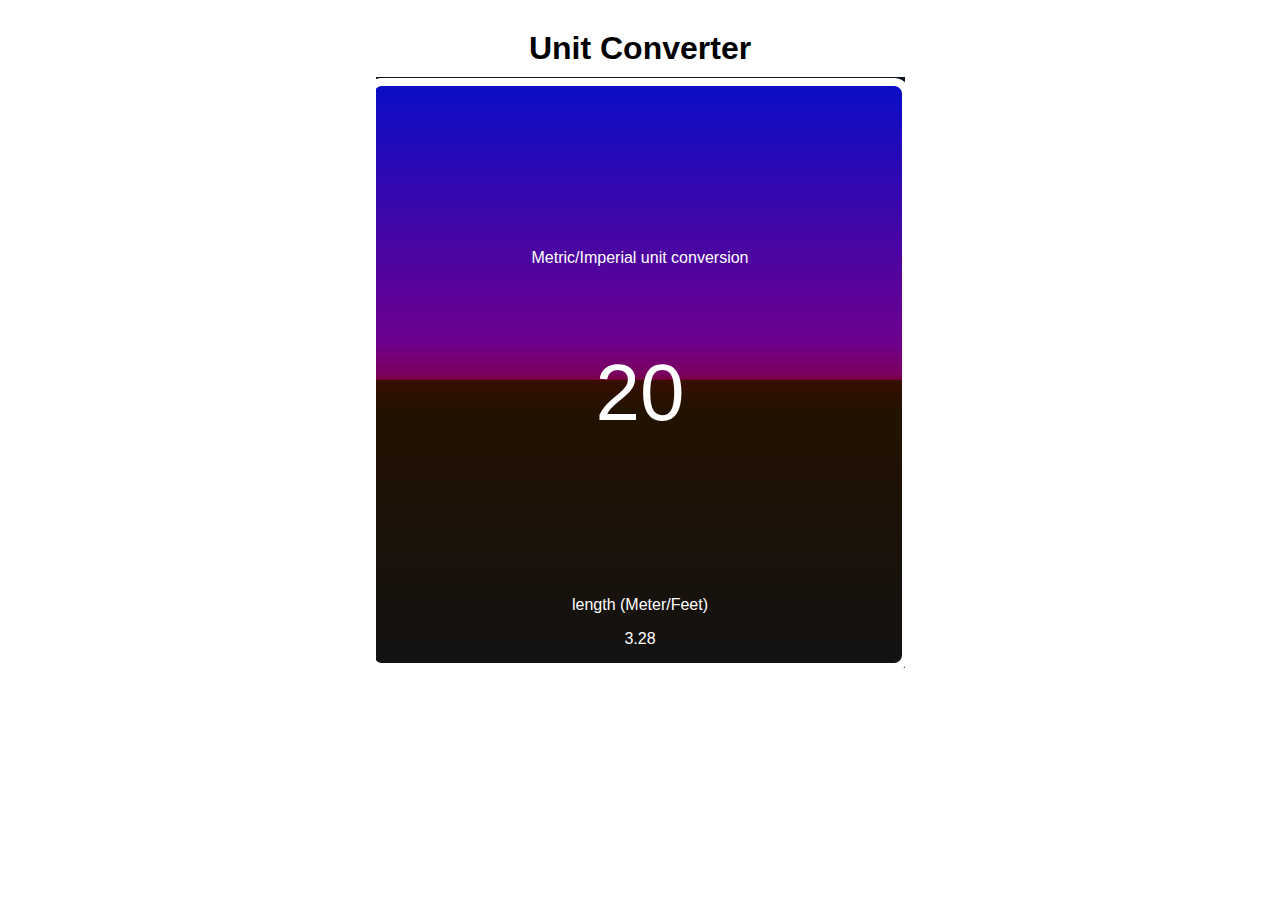
<file: solo project unit converter/index.html>
<!DOCTYPE html>
<html lang="en">
<head>
    <meta charset="UTF-8">
    <meta http-equiv="X-UA-Compatible" content="IE=edge">
    <meta name="viewport" content="width=device-width, initial-scale=1.0">
    <link rel="stylesheet" href="index.css">
    <title>Solo Project</title>
</head>
<body>
    <h1>Unit Converter</h1>
    <div class="container">
        <img src="./Image/unit converter solo project.PNG">
        <div class="imageText">
            <p>Metric/Imperial unit conversion</p>
            <p class="bignumber">20</p>
        </div>
        <div class="imageText2">
            <p>length (Meter/Feet)</p>
            <p id="metfeet">3.28</p>
        </div>
        <br>

        <div class="imageText3">
            <p>length (Liters/Galons)</p>
            <p id="litgal">3.785</p>
        </div>
        <br>

        <div class="imageText4">
            <p>length (Kilograms/Pounds)</p>
            <p id="kilpound">2.2056</p>
        </div>
    </div>

    <script src="index.js"></script>
</body>
</html>
</file>
<file: solo project unit converter/index.css>
html, body {
    margin: 0;
    padding: 0;
}
* body {
    background-image: url("");
    font-family: Arial, Helvetica, sans-serif;
    padding: 20px 0;
    margin: 0;
    text-align: center;
}

h1 {
    margin-top: 10px;
    margin-bottom: 10px;
    text-align: center;

}

h2 {
    font-size: 50px;
    margin-top: 0;
    margin-bottom: 20px;
}
.header{
    text-align: center;
}
/* .container {
    text-align: center;
    color: white;
} */
.imageText{
  position: absolute;
  top: 45%;
  left: 50%;
  transform: translate(-50%, -60%);
  color: white;
}
.bignumber{
    font-size: 80px;
}
.imageText2{
  position: absolute;
  top: 70%;
  left: 50%;
  transform: translate(-50%, -60%);
  color: white;

}
.imageText3{
  position: absolute;
  top: 75%;
  left: 50%;
  color: white;
  transform: translate(-50%, -20%);
}

.imageText4{
    position: absolute;
  top: 85%;
  left: 50%;
  color: white;
  transform: translate(-50%, -15%);

}
</file>
